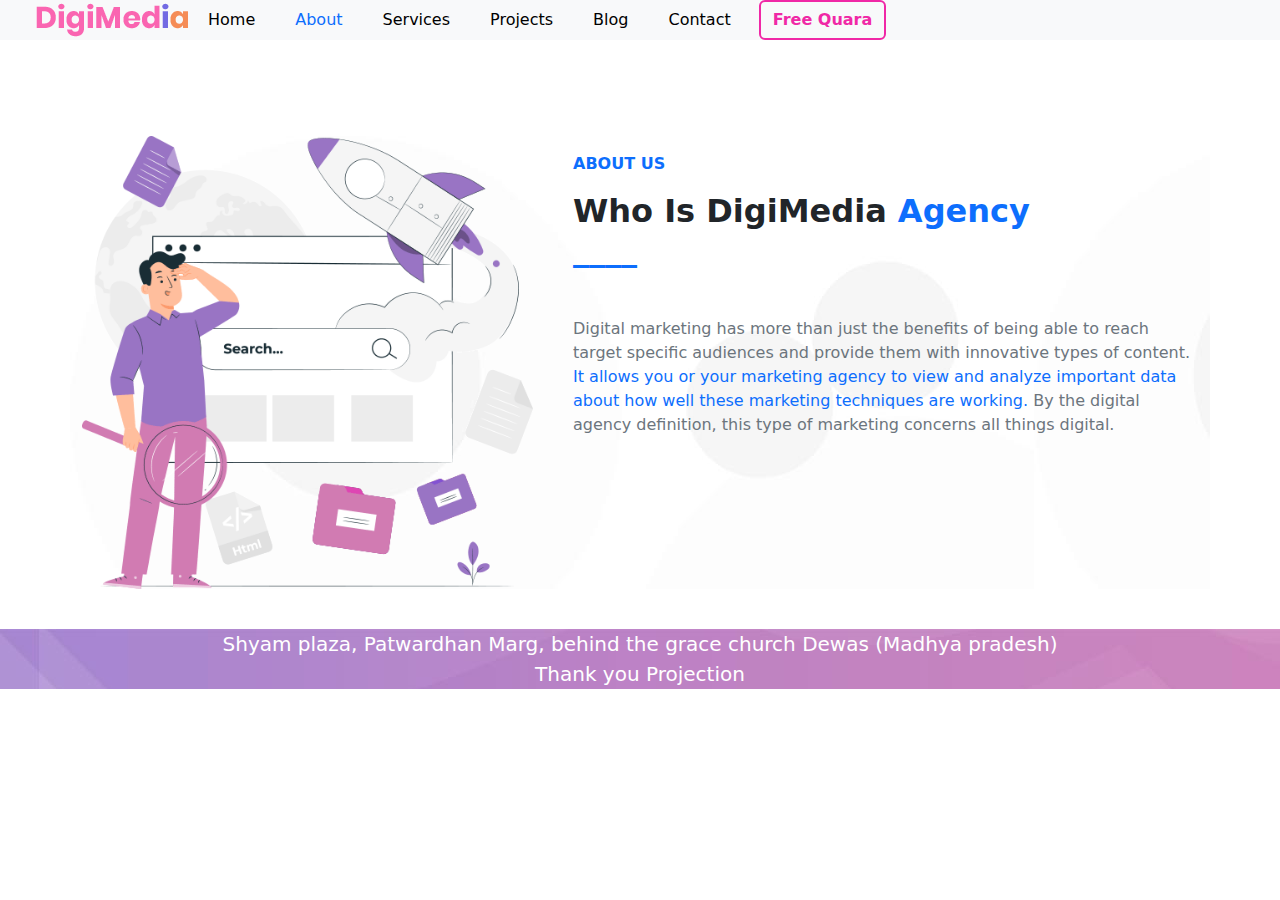
<file: about.html>
<!DOCTYPE html>s
<html>
<head>
	<meta charset="utf-8">
	<meta name="viewport" content="width=device-width, initial-scale=1">
	<title>Digimedia</title>
	<link rel="stylesheet" href="css/bootstrap.min.css">
	<link rel="stylesheet" type="text/css" href="css/style.css">
</head>
<body style="overflow-x: hidden;">
		<div class="navbar navbar-expand-lg  bg-body-tertiary d-flex">

		<div class="container-fluid bg-body-tertiary  fixed-top">
		<img class="ms-4" src="img/logo-v1.png">
    <button class="navbar-toggler" type="button" data-bs-toggle="collapse" data-bs-target="#navbarTogglerDemo01" aria-controls="navbarTogglerDemo01" aria-expanded="false" aria-label="Toggle navigation">
      <span class="navbar-toggler-icon"></span>
    </button>
    <div class="collapse navbar-collapse" id="navbarTogglerDemo01">
	 <ul class="nav bg-body-tertiary">
            <li class="nav-item mx-1 ">
		    <a class="nav-link text-black" href="index.html">Home</a>
	        </li>
	        <li class="nav-item mx-1">
	    	<a class="nav-link   active"aria-current="page" href="about.html">About</a>
	        </li>
	        <li class="nav-item mx-1">
       		<a class="nav-link text-black"href="services.html">Services</a>
	       </li>
        	<li class="nav-item mx-1">
	     	<a class="nav-link text-black" href="projects.html">Projects</a>
        	</li>
	       <li class="nav-item mx-1">
		   <a class="nav-link text-black "href="blog.html">Blog</a>
	       </li>
       	   <li class="nav-item mx-1">
		   <a class="nav-link text-black"href="contact.html">Contact</a>
	       </li>
             <button type="button" class="btn ms-2 fw-bold"
			 style="border: 2px solid rgb(240, 40, 166);color:rgb(240, 40, 166) ;">
			 Free Quara</button>
         </ul>
	     </div>
	</div>
</div>
<br>
<br>
<!-----------------------------------ABOUt-US-start--------------------------------------->


<div class="container mt-5"style="background-image: url('img/slider-right-dec.jpg');">
	<div class="row">
		<div class="col-md-5">
			<img src="img/about-dec.png"class="img-fluid">
		</div>
		<div class="col-md-7">
			<p class=" ms-3 mt-3 text-primary fw-bold">ABOUT US</p>
				<h2 class="ms-3 fw-bold">Who Is DigiMedia <span class="text-primary"> Agency<br>____</span></h2>
				 <p class="mt-5 ms-3 text-secondary">Digital marketing has more than just the benefits of being able to reach target specific audiences and provide them with innovative types of content.<span class="text-primary"> It allows you or your marketing agency to view and analyze important data about how well these marketing techniques are working.</span> By the digital agency definition, this type of marketing concerns all things digital. </p>
		</div>
	</div>
	</div>
	<br>
	
<!-----------------------------ABOUt-US-end------------------------------------->


<!------------------FOOTER------------------------------------------------------------------------------>
<div  style="background-image: url('img/footer-bg.jpg');" width="100%">
	<p class="text-white fs-5 mt-3 text-center"> Shyam plaza, Patwardhan Marg, behind the grace church Dewas (Madhya pradesh)
		<br> Thank you Projection </p>
</div>
<script src="js/bootstrap.min.js"></script>
</body>
</html>
</file>
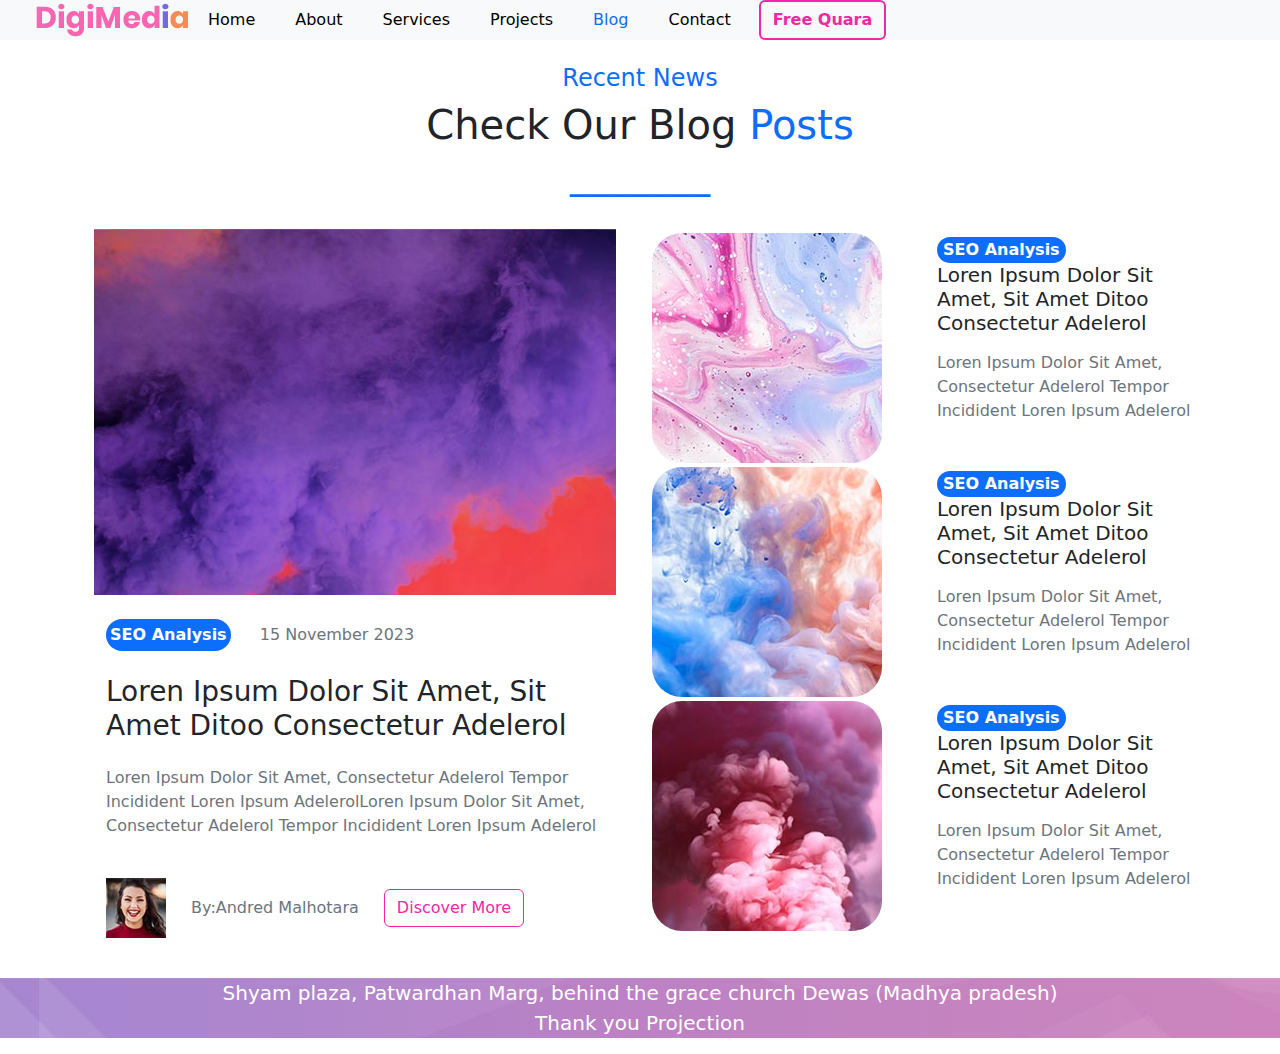
<file: blog.html>
<!DOCTYPE html>
<html>
<head>
	<meta charset="utf-8">
	<meta name="viewport" content="width=device-width, initial-scale=1">
	<title>Digimedia</title>
	<link rel="stylesheet" href="css/bootstrap.min.css">
	<link rel="stylesheet" type="text/css" href="css/style.css">
</head>
<body style="overflow-x: hidden;">
		<div class="navbar navbar-expand-lg  bg-body-tertiary d-flex">

		<div class="container-fluid bg-body-tertiary  fixed-top">
		<img class="ms-4" src="img/logo-v1.png">
    <button class="navbar-toggler" type="button" data-bs-toggle="collapse" data-bs-target="#navbarTogglerDemo01" aria-controls="navbarTogglerDemo01" aria-expanded="false" aria-label="Toggle navigation">
      <span class="navbar-toggler-icon"></span>
    </button>
    <div class="collapse navbar-collapse" id="navbarTogglerDemo01">
	 <ul class="nav bg-body-tertiary">
            <li class="nav-item mx-1 ">
		    <a class="nav-link text-black "href="index.html">Home</a>
	        </li>
	        <li class="nav-item mx-1">
	    	<a class="nav-link text-black "href="about.html">About</a>
	        </li>
	        <li class="nav-item mx-1">
       		<a class="nav-link text-black"href="services.html">Services</a>
	       </li>
        	<li class="nav-item mx-1">
	     	<a class="nav-link text-black" href="projects.html">Projects</a>
        	</li>
	       <li class="nav-item mx-1">
		   <a class="nav-link  active"aria-current="page "href="blog.html">Blog</a>
	       </li>
       	   <li class="nav-item mx-1">
		   <a class="nav-link text-black"href="contact.html">Contact</a>
	       </li>
             <button type="button" class="btn ms-2 fw-bold"
			 style="border: 2px solid rgb(240, 40, 166);color:rgb(240, 40, 166) ;">
			 Free Quara</button>
         </ul>
	     </div>
	</div>
</div>
<br>
<br>

<!------------------------------BLOG-start------------------------------------------->
<!---------------------------------------BLOG-END------------------------------------------->
<div class="container">
		<h4 class="text-primary text-center">Recent News</h4>
		<h1 class="text-center">Check Our Blog<span class="text-primary text-center"> Posts<br>_______</h1>
			<br>
<div class="row" style="background-color:rgb(255, 255, 255);">
	<div class="col-md-6">
<img class="container-fluid "  src="img/blog-post-01.jpg">
<button class="seoanl bg-primary text-white fw-bold p-1  mx-4 mt-4 start rounded-pill"style="border: none;">SEO Analysis</button>
			<span class="text-secondary">15 November 2023</span>
			<h3 class="text-start mt-4 mx-4">Loren Ipsum Dolor Sit Amet, Sit Amet Ditoo Consectetur Adelerol </h3>
			<p class="text-secondary text-start mt-4 mx-4"> Loren Ipsum Dolor Sit Amet, Consectetur Adelerol
				 Tempor Incidident Loren Ipsum AdelerolLoren Ipsum Dolor Sit Amet, Consectetur Adelerol Tempor 
				 Incidident Loren Ipsum Adelerol </p><br>
			<img src="img/author-post.jpg"class="img-fluid ms-4 text-start">
			<span class="text-secondary  p-1  mx-3">By:Andred Malhotara</span>
			 <button type="button" class="btn"style="border: 1px solid rgb(240, 40, 166);color:rgb(240, 40, 166) ;">Discover More</button>
			 <br>
			 <br>
	</div>

<div class="col-md-6">


	<div class="row mt-1">
		<div class="col-md">
			<img src="img/blog-post-02.jpg" style="border-radius: 30px;">
			
		</div>
		
		<div class="col-md">
			<button class="seoanl mt-1 bg-primary text-white fw-bold start rounded-pill"style="border: none;">SEO Analysis</button>
			<h5 class="text-start">Loren Ipsum Dolor Sit Amet, Sit Amet Ditoo Consectetur Adelerol </h5>
			<p class="text-secondary mt-3 text-start">Loren Ipsum Dolor Sit Amet, Consectetur Adelerol Tempor Incidident Loren Ipsum Adelerol </p>
		</div>
	</div>

	<div class="row mt-1">
		<div class="col-md">
			<img src="img/blog-post-03.jpg" style="border-radius: 30px;">
			
		</div>
		
		<div class="col-md">
			<button class="seoanl mt-1 bg-primary text-white fw-bold start rounded-pill"style="border: none;">SEO Analysis</button>
			<h5 class="text-start">Loren Ipsum Dolor Sit Amet, Sit Amet Ditoo Consectetur Adelerol </h5>
			<p class="text-secondary mt-3 text-start">Loren Ipsum Dolor Sit Amet, Consectetur Adelerol Tempor Incidident Loren Ipsum Adelerol </p>
		</div>
	</div>
	
	<div class="row mt-1">
		<div class="col-md">
			<img src="img/blog-post-04.jpg" style="border-radius: 30px;">
			
		</div>
		
		<div class="col-md">
			<button class="seoanl mt-1 bg-primary text-white fw-bold start rounded-pill"style="border: none;">SEO Analysis</button>
			<h5 class="text-start">Loren Ipsum Dolor Sit Amet, Sit Amet Ditoo Consectetur Adelerol </h5>
			<p class="text-secondary mt-3 text-start">Loren Ipsum Dolor Sit Amet, Consectetur Adelerol Tempor Incidident Loren Ipsum Adelerol </p>
		</div>
	</div>
	
			
</div>
</div>
</div>

<!----------------------------------------------FOOTER------------------------------------------>
<div  style="background-image: url('img/footer-bg.jpg');" width="100%">
	<p class="text-white fs-5 mt-3 text-center"> Shyam plaza, Patwardhan Marg, behind the grace church Dewas (Madhya pradesh)
		<br> Thank you Projection 
		
	</p>
</div>
<script src="js/bootstrap.min.js"></script>

</body>
</html>
</file>
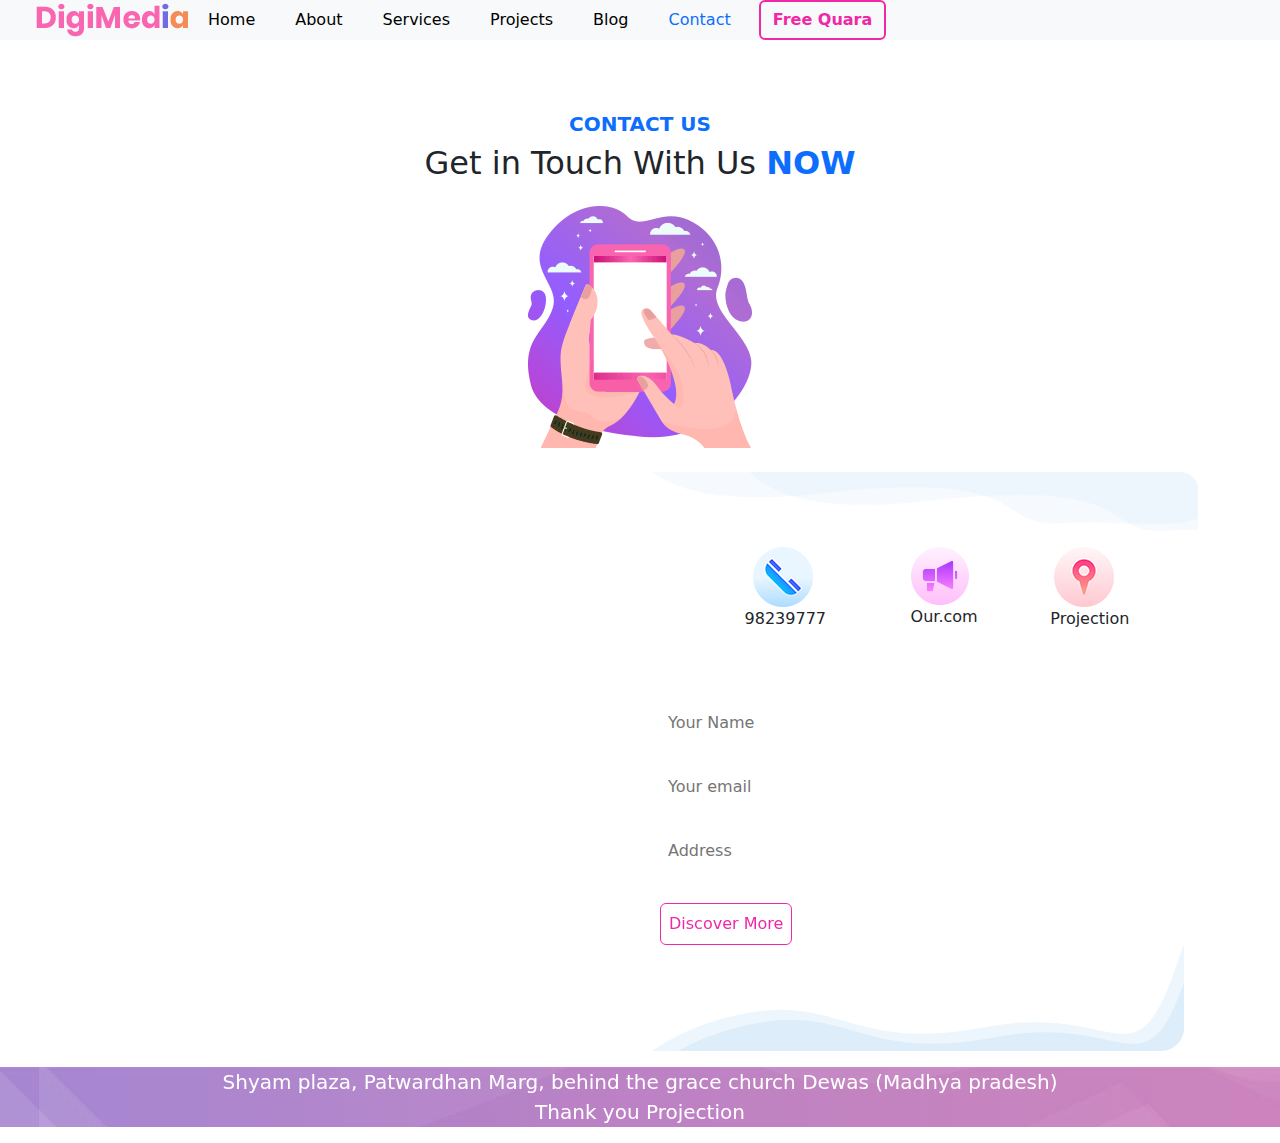
<file: contact.html>
<!DOCTYPE html>
<html>
<head>
	<meta charset="utf-8">
	<meta name="viewport" content="width=device-width, initial-scale=1">
	<title>Digimedia</title>
	<link rel="stylesheet" href="css/bootstrap.min.css">
	<link rel="stylesheet" type="text/css" href="css/style.css">
</head>
<body style="overflow-x: hidden;">
		<div class="navbar navbar-expand-lg  bg-body-tertiary d-flex">

		<div class="container-fluid bg-body-tertiary  fixed-top">
		<img class="ms-4" src="img/logo-v1.png">
    <button class="navbar-toggler" type="button" data-bs-toggle="collapse" data-bs-target="#navbarTogglerDemo01" aria-controls="navbarTogglerDemo01" aria-expanded="false" aria-label="Toggle navigation">
      <span class="navbar-toggler-icon"></span>
    </button>
    <div class="collapse navbar-collapse" id="navbarTogglerDemo01">
	 <ul class="nav bg-body-tertiary">
            <li class="nav-item mx-1 ">
		    <a class="nav-link text-black"href="index.html">Home</a>
	        </li>
	        <li class="nav-item mx-1">
	    	<a class="nav-link text-black "href="about.html">About</a>
	        </li>
	        <li class="nav-item mx-1">
       		<a class="nav-link text-black"href="services.html">Services</a>
	       </li>
        	<li class="nav-item mx-1">
	     	<a class="nav-link text-black" href="projects.html">Projects</a>
        	</li>
	       <li class="nav-item mx-1">
		   <a class="nav-link text-black "href="blog.html">Blog</a>
	       </li>
       	   <li class="nav-item mx-1">
		   <a class="nav-link active"aria-current="page "href="contact.html">Contact</a>
	       </li>
             <button type="button" class="btn ms-2 fw-bold"
			 style="border: 2px solid rgb(240, 40, 166);color:rgb(240, 40, 166) ;">
			 Free Quara</button>
         </ul>
	     </div>
	</div>
</div>
<br>
<br>

<!------------------------------CONTACT-START----------------------------------------------->
<br>
<br>
<h5 class="text-primary fw-bold text-center">CONTACT US</h5>
<h2 class="text-center">Get in Touch With Us 
	<span class="text-primary fw-bold"> NOW</span>
</h2>	
<center><img src="img/contact-dec.png"class="img-fluid mt-3"></center>
<br>
<div class="container">
<div class="row">
	<div class="col-md-6">	
	<iframe class="img-fluid h-100 w-100"
	 src="https://www.google.com/maps/embed?pb=!1m18!1m12!1m3!1d241317.14571337597!2d72.71637411447857!3d19.082177513371683!2m3!1f0!2f0!3f0!3m2!1i1024!2i768!4f13.1!3m3!1m2!1s0x3be7c6306644edc1%3A0x5da4ed8f8d648c69!2sMumbai%2C%20Maharashtra!5e0!3m2!1sen!2sin!4v1700225494084!5m2!1sen!2sin"style="border-radius: 30px;">
	</iframe>
	</div>
	<div class="col-md-6">
		<img src="img/contact-top-right-v3.png"class="img-fluid">
		<div class="conicon d-flex mt-3 ms-3 justify-content-evenly">
			<div>
				<img src="img/phone-icon.png" class="img-fluid ms-3">
				<p class="ms-2">98239777</p>
			</div>
			<div>
				<img src="img/email-icon.png" class="img-fluid ms-3">
				<p class="ms-3">Our.com</p>
			</div>
			<div>
				<img src="img/location-icon.png" class="img-fluid ms-2">
				<p class="ms-1">Projection</p>
			</div>
		</div>
		<div class="form d-flex">
		<form>
		<input class="mt-5  p-3 w-100" type="name" placeholder="Your Name " style="border:none;"><br>

		<input class="mt-2  p-3 w-100" type="email" placeholder="Your email" style="border:none;"><br>
		<input class="mt-2  p-3 w-100" placeholder="Address" style="border:none;">	<br>
		<button type="button" class="btn ms-2 p-2 mt-4 "  style=" border: 1px solid rgb(240, 40, 166);color:rgb(240, 40, 166) ;">Discover More</button>
		</form>
		</div>
	  <img src="img/contact-bottom-right-v3.png"class="img-fluid">
	</div>
</div>
</div>


	
<!--------------------------------------FOOTER---------------------------------------------------------->
<div  style="background-image: url('img/footer-bg.jpg');" width="100%">
	<p class="text-white fs-5 mt-3 text-center"> Shyam plaza, Patwardhan Marg, behind the grace church Dewas (Madhya pradesh)
		<br> Thank you Projection 
		
	</p>
</div>
</div>
<script src="js/bootstrap.min.js"></script>


</body>
</html>
</file>
<file: css/style.css>
body{
	overflow-x: hidden;
}
	a:hover{
	transform: translate3d(3px, 2px, 5px);
}
a:hover{
	font-weight: bold;
	text-decoration: underline;
	background-color:lavender;
}
.ser-div{
	cursor: pointer;
}
.ser-div:hover{
	font-style: oblique;

	
}
.btn{
	border: 2px solid rgb(240, 40, 166);
	color:rgb(240, 40, 166);
}
.btn:hover{
	color:rgb(240, 40, 166);

}

.divs1:hover,.divs2:hover ,.divs3:hover ,.divs4:hover ,.divs5:hover{
	transform: translate3d(-6px, 6px, -7px);
	}

.seoanl:hover{
	
	font-size: 15px;
}
.conicon img:hover{
	transform: translate3d(3px, 3px, 3px);
	cursor: pointer;
}
.conicon p:hover{
	font-weight: 800;
}
input{
	border: hidden;
}
.btn:hover{
	background-color:lightpink;
	font-size: 17px;
}

.sub{
	border: hidden;
}
.sub:hover{
border: 3px double;
font-size: 17px;
}
</file>
